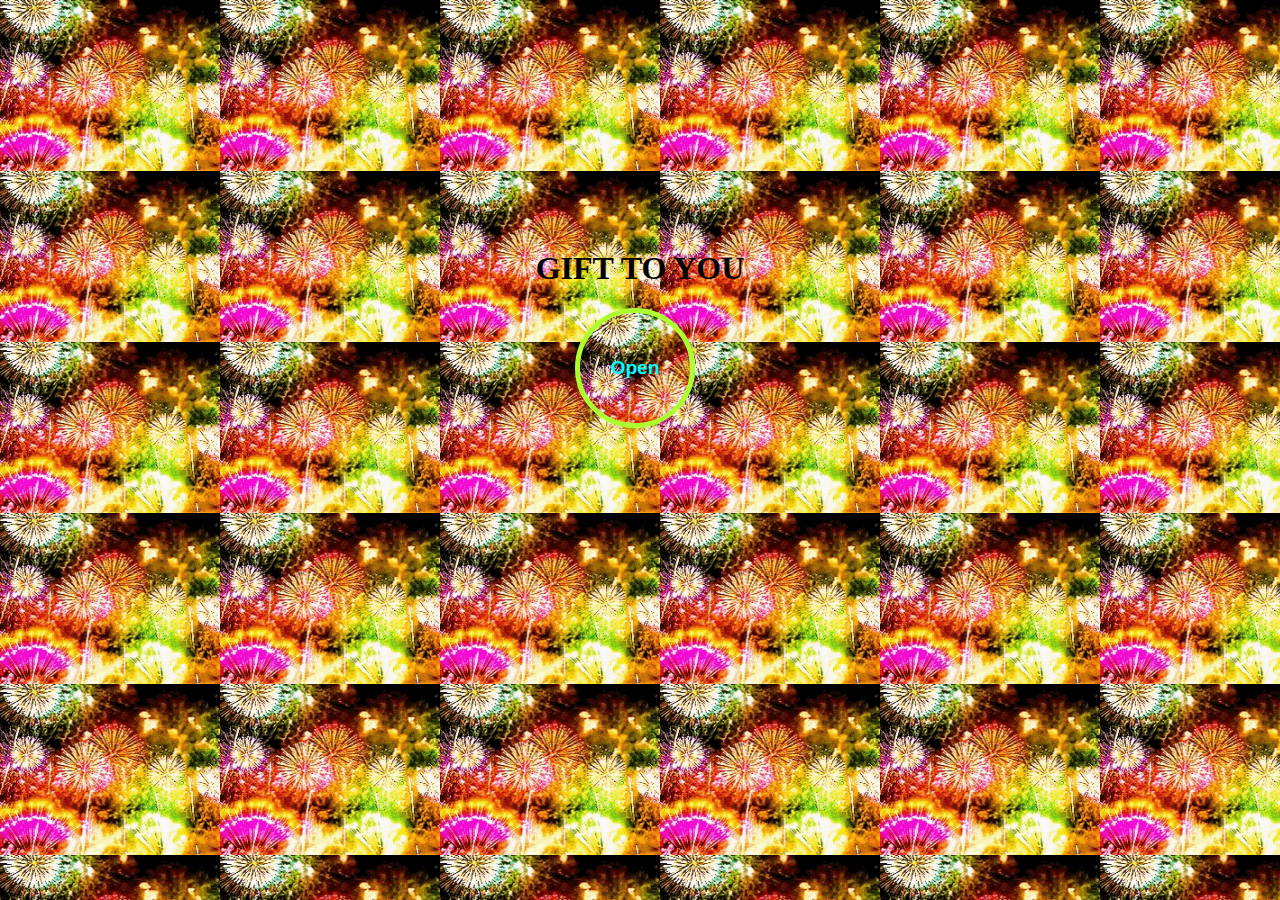
<file: index.html>
<html>
<style>
    body {
        text-align: center;
        margin-top: 250px;
        background-color: whitesmoke;
        background-image: url('firecrackers-happy-diwali.gif');
    }

    .buttondecoration {
        background-color: transparent;
        font-weight:bolder;
        font-size: larger;
        color:aqua;
        border: 5px solid greenyellow;
        height: 120px;
        width: 120px;
        border-radius: 100px;
        margin-right: 10px;
        cursor: pointer;
        background-image: url('firecrackers-happy-diwali.gif');
    }
</style>

<body>
    <h1>GIFT TO YOU</h1>
    <script>
        function gift() {
            open("rockpaperscissors3.html", "_self");
        }
    </script>
    <button class="buttondecoration" onclick="gift()">Open</button>
</body>

</html>
</file>
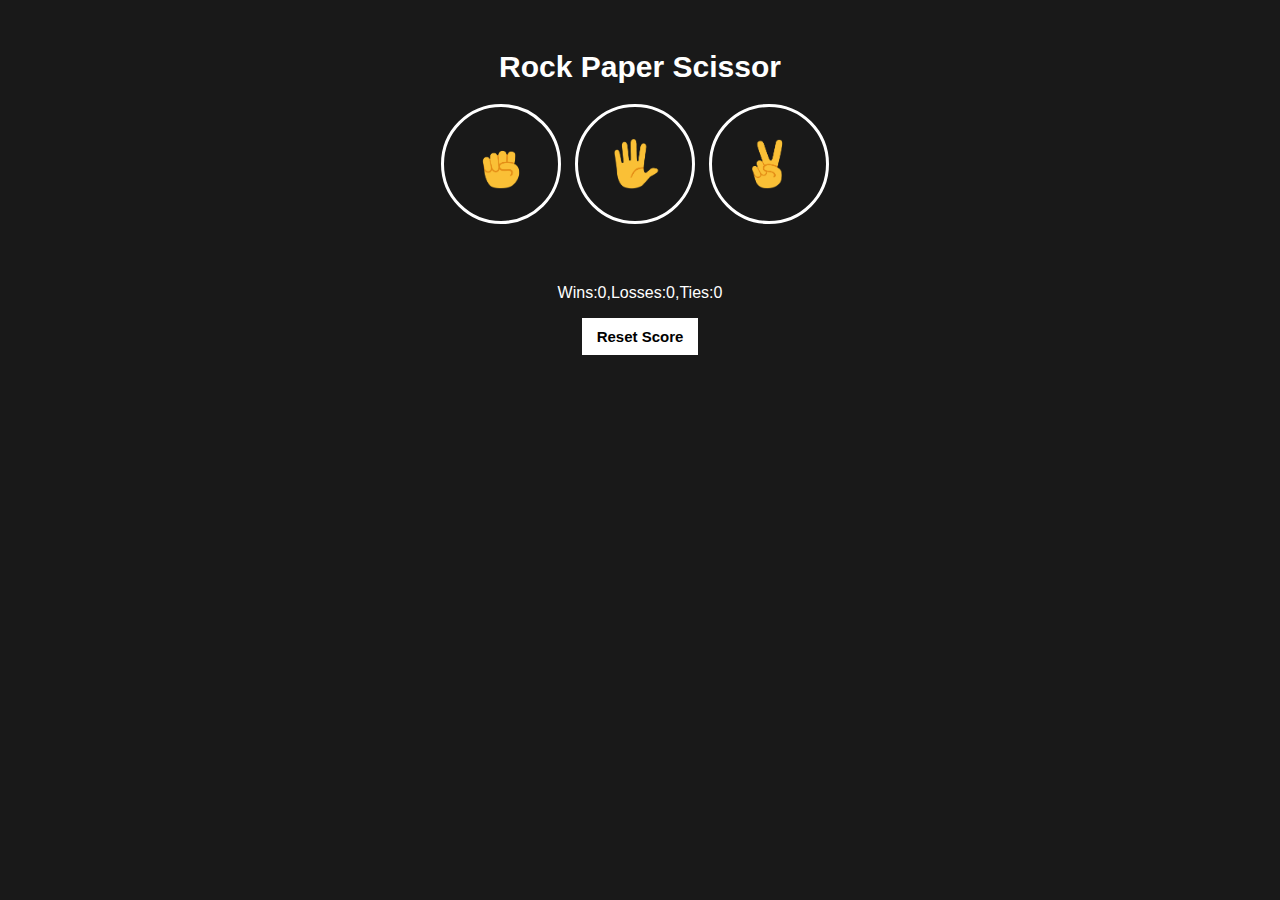
<file: rockpaperscissors3.html>
<html>

<head>
    <title>Rock Paper Scissor Game</title>
</head>
<link rel="stylesheet" href="rockpaperscissor.css">
<body>
    <h1>Rock Paper Scissor</h1>
    <!--Math.random() generates the random number between 0 &1 -->
    <button class="button-shape" onclick="
        playGame('rock');
        "><img class="images" src="rock-emoji.png"></button>

    <button class="button-shape" onclick="
        playGame('paper');
        "><img class ="images" src="paper-emoji.png"></button>

    <button class="button-shape" onclick="
        playGame('scissors');
        "><img class="images" src="scissors-emoji.png"></button>

        <p class="js-result resultclass"></p>
        <p class="js-moves"></p>
        <p class="js-score classcore"></p>
    
    <button class="resetbutton" onclick="
        score.Wins=0;
        score.Losses=0;
        score.Tie=0;
        //alert(`The score is reset.
//Wins:${score.Wins},Losses:${score.Losses},Ties:${score.Tie}`);

        gameScore();//Here we used the gameScore() to display the score after reset score
    "><b>Reset Score</b></button>

    <script src="rockpaperscissor.js">
       
    </script>
</body>

</html>
</file>
<file: rockpaperscissor.css>
body{
        background-color:rgb(25,25,25);
        font-family: Arial;
        color:white;
        text-align:center;
    }

    h1{
        margin-top:50px;
        font-weight:bold;
        font-size:30px;
    }

    .images{
        height:50px;
    }

    .button-shape{
        background-color:transparent;
        border:3px solid white;
        height:120px;
        width:120px;
        border-radius:100px;
        margin-right: 10px;
        cursor:pointer;
    }
    .resultclass{
        font-weight:bold;
        font-size:25px;
        margin-top: 50px;
    }
.classcore{
    margin-top: 60px;
}

.resetbutton{
    padding:10px 15px;
    background-color:white;
    border:none;
    font-size: 15px;
    cursor:pointer;
}
</file>
